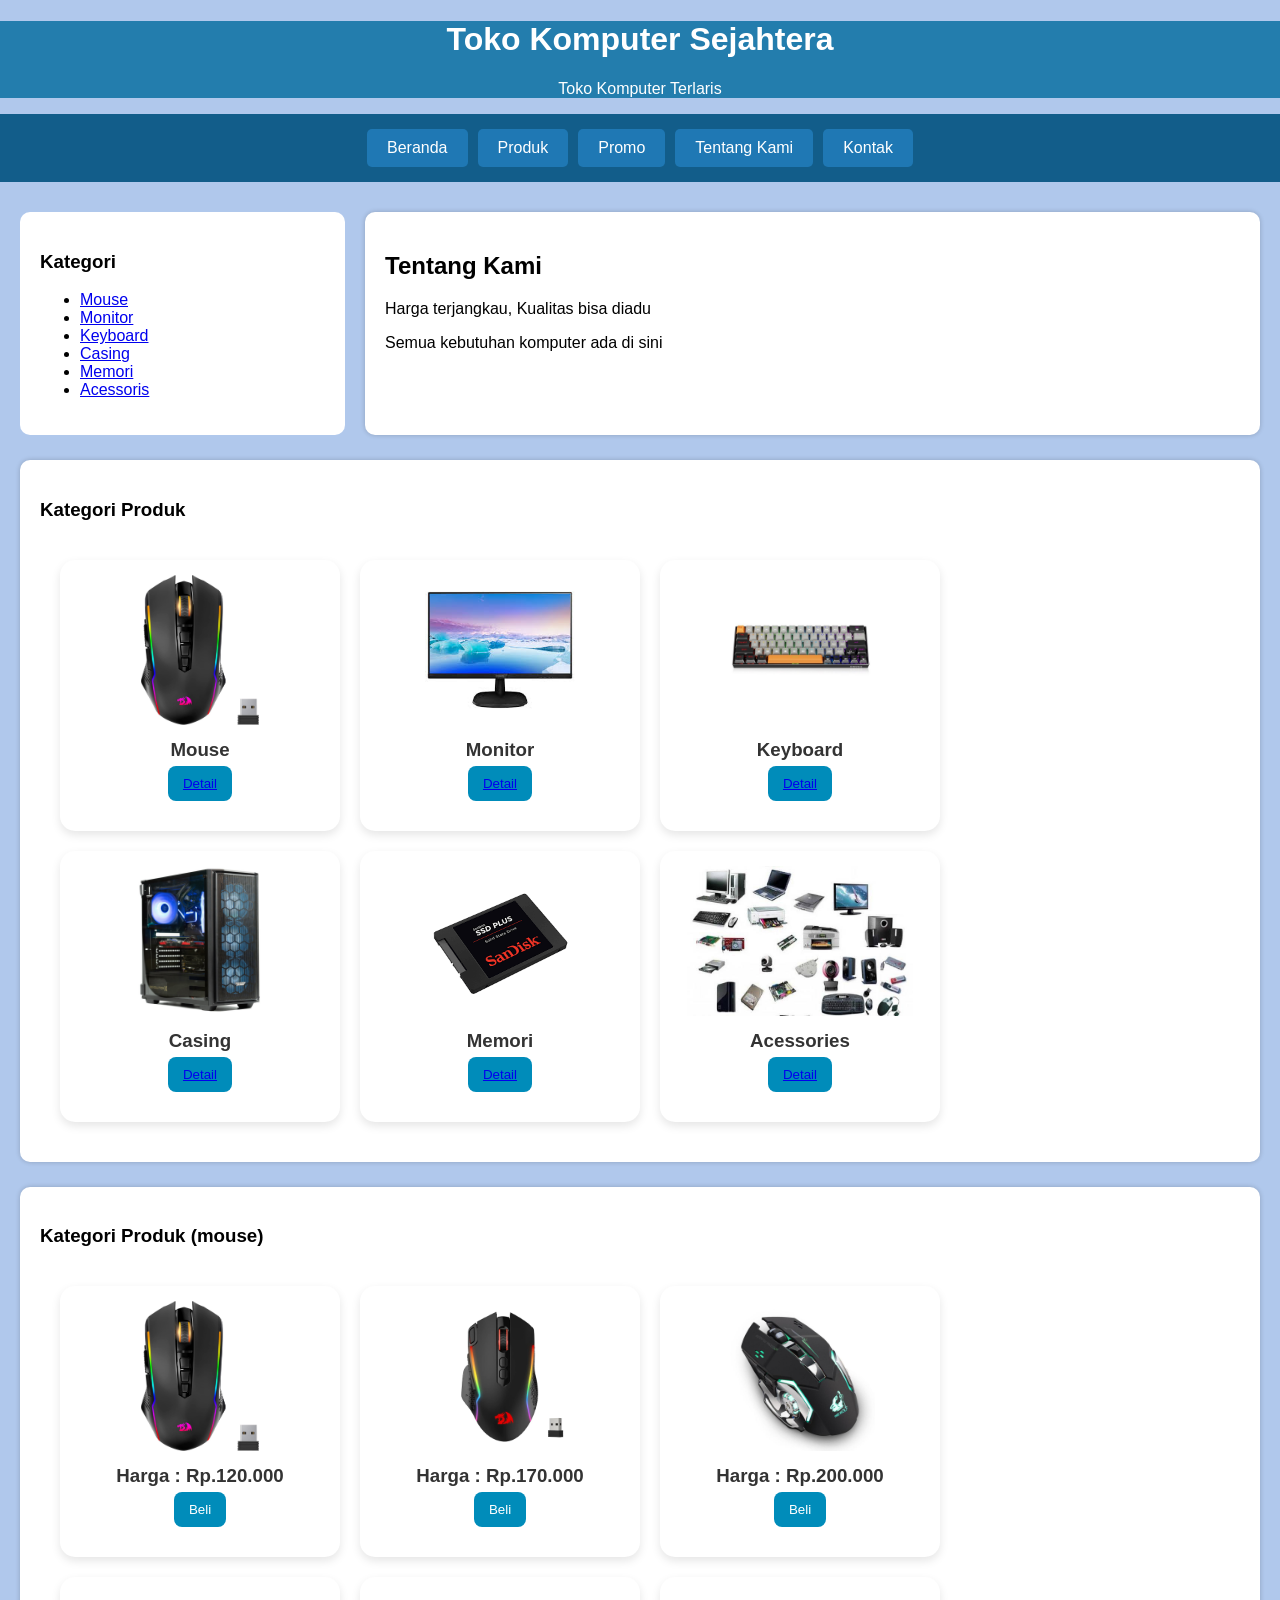
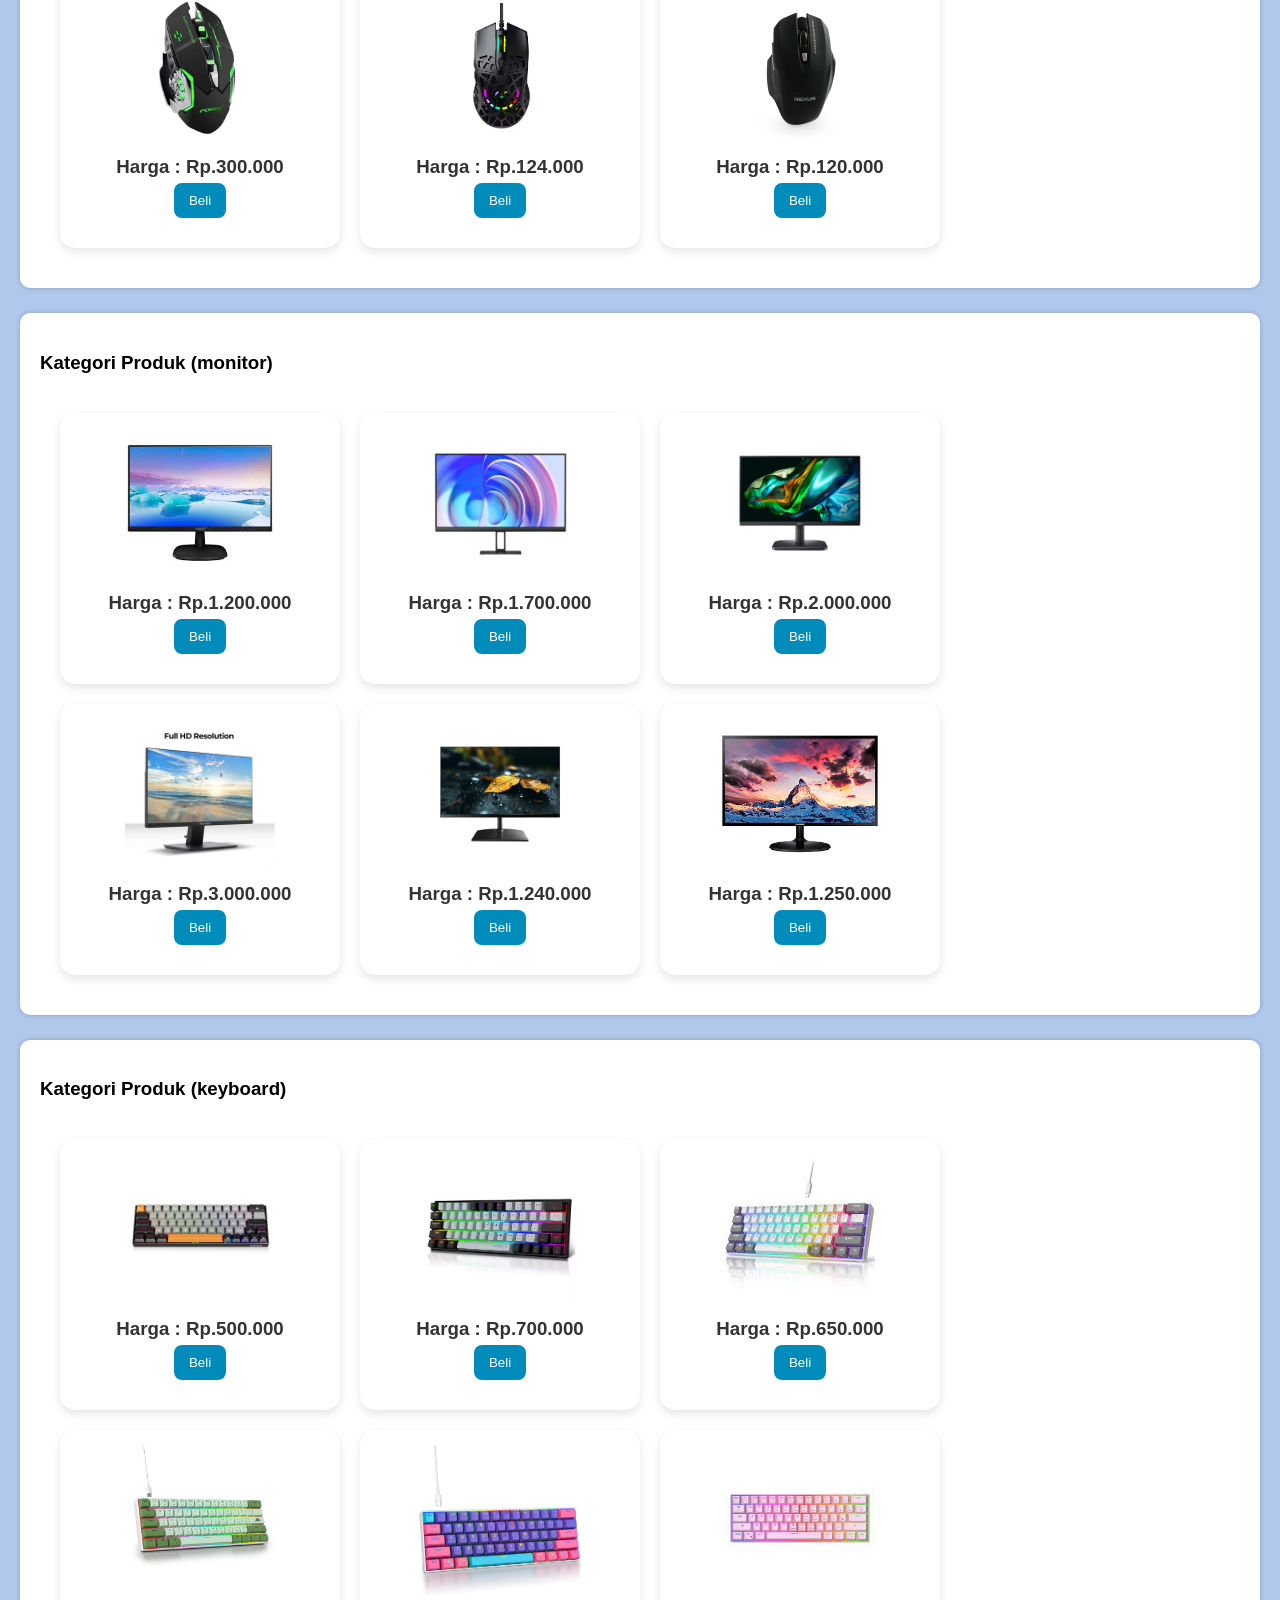
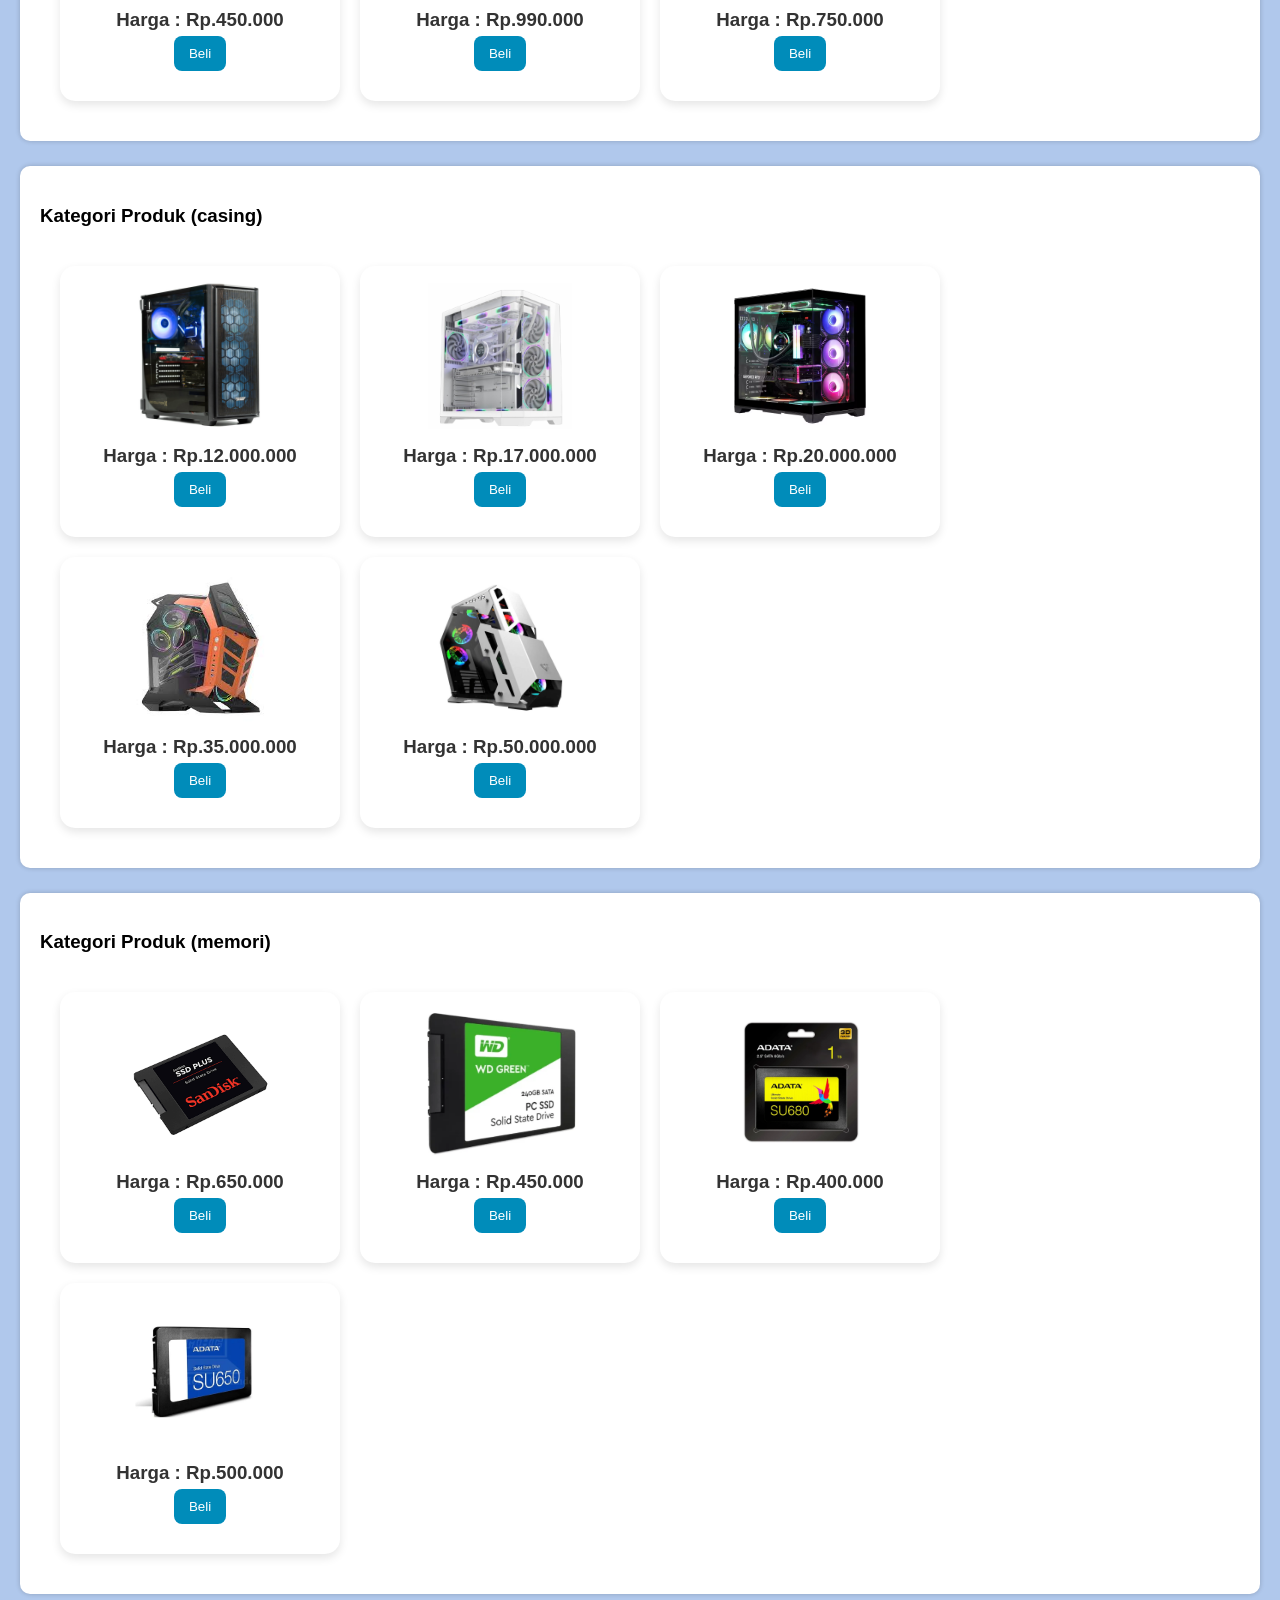
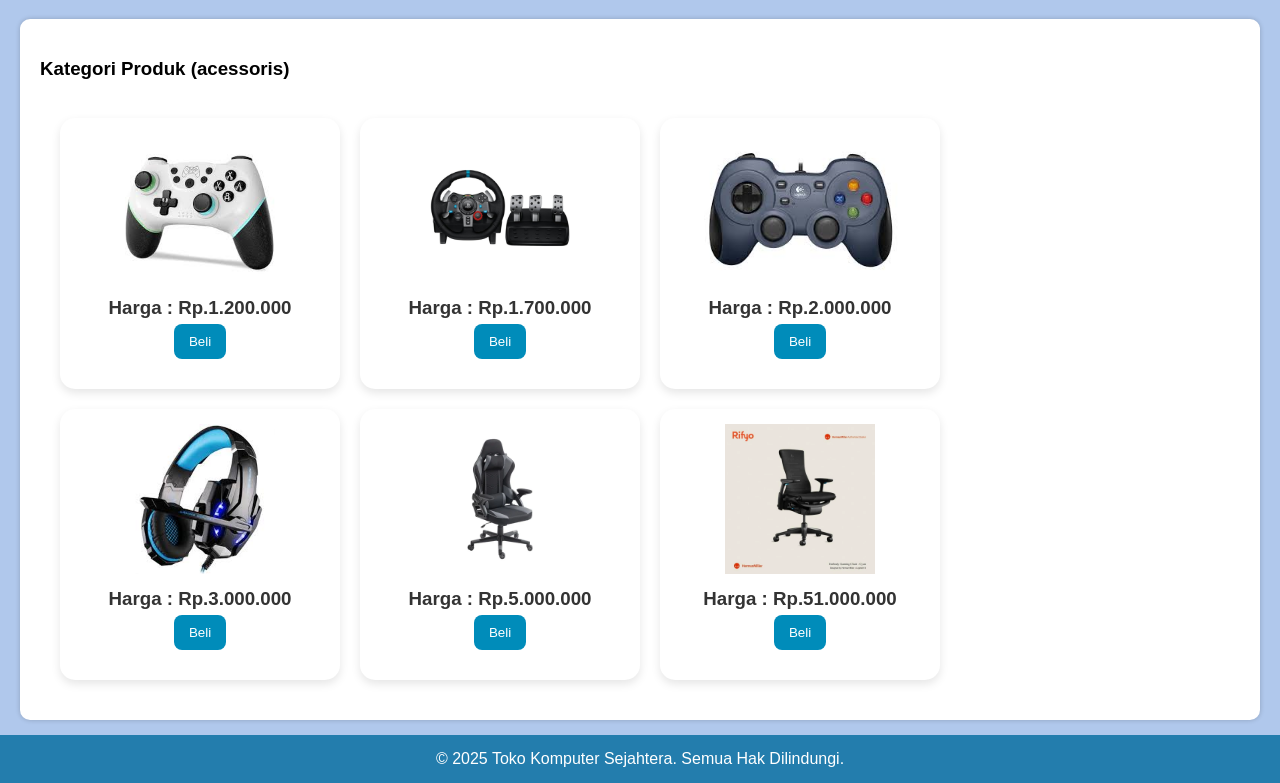
<file: index.html>
<!DOCTYPE html>
<html lang="id">
    <head>
        <meta charset="UTF-8">
        <meta name="viewport" content="width=device-width, initial-scale=1.0">
        <title>Katalog Komputer Sejahtera</title>
        <link rel="stylesheet" href="css/style4.css">
    </head>

    <body>
        <div class="header">
            <h1>Toko Komputer Sejahtera</h1>
            <p>Toko Komputer Terlaris</p>
        </div>

        <nav>
            <a href="#">Beranda</a>
            <a href="#">Produk</a>
            <a href="#">Promo</a>
            <a href="#">Tentang Kami</a>
            <a href="#">Kontak</a>
        </nav>

        <div class="container">
            <div class="sidebar">
                <h3>Kategori</h3>
                <ul>
                    <li><a href="#mouse">Mouse</a></li>
                    <li><a href="#monitor">Monitor</a></li>
                    <li><a href="#keyboard">Keyboard</a></li>
                    <li><a href="#casing">Casing</a></li>
                    <li><a href="#memori">Memori</a></li>
                    <li><a href="#acessoris">Acessoris</a></li>
                </ul>
            </div>
            
            <div class="content">
                <h2>Tentang Kami</h2>
                <p>Harga terjangkau, Kualitas bisa diadu</p>
                <p>Semua kebutuhan komputer ada di sini</p>
            </div>
        </div>

        <div class="container">
            <div class="content">
                <h3>Kategori Produk</h3>
                <div class="catalog-container">
                    <div class="product-card">
                        <img src="asset/mouse1.jpg" alt="Produk 1">
                        <h3>Mouse</h3>

                        <button><a href="#mouse">Detail</a></button>
                    </div>

                    <div class="product-card">
                        <img src="asset/monitor.jpg" alt="Produk 2">
                        <h3>Monitor</h3>

                        <button><a href="#monitor">Detail</a></button>
                    </div>

                    <div class="product-card">
                        <img src="asset/keyboard.jpg" alt="Produk 3">
                        <h3>Keyboard</h3>

                        <button><a href="#keyboard">Detail</a></button>
                    </div>

                    <div class="product-card">
                        <img src="asset/casing.jpg" alt="Produk 4">
                        <h3>Casing</h3>

                        <button><a href="#casing">Detail</a></button>
                    </div>

                    <div class="product-card">
                        <img src="asset/memori.jpg" alt="Produk 5">
                        <h3>Memori</h3>

                        <button><a href="#memori">Detail</a></button>
                    </div>

                    <div class="product-card">
                        <img src="asset/acessoris.jpg" alt="Produk 6">
                        <h3>Acessories</h3>

                        <button><a href="#acessoris">Detail</a></button>
                    </div>
                </div>
            </div>
        </div>

        <section id="mouse">    
        <div class="container">
            <div class="content">
                <h3>Kategori Produk (mouse)</h3>
                <div class="catalog-container">
                    <div class="product-card">
                        <img src="asset/mouse1.jpg" alt="Produk 1">
                        <h3>Harga : Rp.120.000</h3>
                        <button>Beli</button>
                    </div>

                    <div class="product-card">
                        <img src="asset/mouse2.jpg" alt="Produk 2">
                        <h3>Harga : Rp.170.000</h3>
                        <button>Beli</button>
                    </div>

                    <div class="product-card">
                        <img src="asset/mouse3.jpg" alt="Produk 3">
                        <h3>Harga : Rp.200.000</h3>
                        <button>Beli</button>
                    </div>

                    <div class="product-card">
                        <img src="asset/mouse4.jpg" alt="Produk 4">
                        <h3>Harga : Rp.300.000</h3>
                        <button>Beli</button>
                    </div>

                    <div class="product-card">
                        <img src="asset/mouse5.jpg" alt="Produk 5">
                        <h3>Harga : Rp.124.000</h3>
                        <button>Beli</button>
                    </div>

                    <div class="product-card">
                        <img src="asset/mouse6.jpg" alt="Produk 6">
                        <h3>Harga : Rp.120.000</h3>
                        <button>Beli</button>
                    </div>
        </section>

        <section id="monitor">    
        <div class="container">
            <div class="content">
                <h3>Kategori Produk (monitor)</h3>
                <div class="catalog-container">
                    <div class="product-card">
                        <img src="asset/monitor.jpg" alt="Produk 1">
                        <h3>Harga : Rp.1.200.000</h3>
                        <button>Beli</button>
                    </div>

                    <div class="product-card">
                        <img src="asset/monitor2.jpg" alt="Produk 2">
                        <h3>Harga : Rp.1.700.000</h3>
                        <button>Beli</button>
                    </div>

                    <div class="product-card">
                        <img src="asset/monitor3.jpg" alt="Produk 3">
                        <h3>Harga : Rp.2.000.000</h3>
                        <button>Beli</button>
                    </div>

                    <div class="product-card">
                        <img src="asset/monitor4.jpg" alt="Produk 4">
                        <h3>Harga : Rp.3.000.000</h3>
                        <button>Beli</button>
                    </div>

                    <div class="product-card">
                        <img src="asset/monitor5.jpg" alt="Produk 5">
                        <h3>Harga : Rp.1.240.000</h3>
                        <button>Beli</button>
                    </div>

                    <div class="product-card">
                        <img src="asset/monitor6.jpg" alt="Produk 6">
                        <h3>Harga : Rp.1.250.000</h3>
                        <button>Beli</button>
                    </div>
        </section>

        <section id="keyboard">    
        <div class="container">
            <div class="content">
                <h3>Kategori Produk (keyboard)</h3>
                <div class="catalog-container">
                    <div class="product-card">
                        <img src="asset/keyboard.jpg" alt="Produk 1">
                        <h3>Harga : Rp.500.000</h3>
                        <button>Beli</button>
                    </div>

                    <div class="product-card">
                        <img src="asset/keyboard2.jpg" alt="Produk 2">
                        <h3>Harga : Rp.700.000</h3>
                        <button>Beli</button>
                    </div>

                    <div class="product-card">
                        <img src="asset/keyboard3.jpg" alt="Produk 3">
                        <h3>Harga : Rp.650.000</h3>
                        <button>Beli</button>
                    </div>

                    <div class="product-card">
                        <img src="asset/keyboard4.jpg" alt="Produk 4">
                        <h3>Harga : Rp.450.000</h3>
                        <button>Beli</button>
                    </div>

                    <div class="product-card">
                        <img src="asset/keyboard5.jpg" alt="Produk 5">
                        <h3>Harga : Rp.990.000</h3>
                        <button>Beli</button>
                    </div>

                    <div class="product-card">
                        <img src="asset/keyboard6.jpg" alt="Produk 6">
                        <h3>Harga : Rp.750.000</h3>
                        <button>Beli</button>
                    </div>
        </section>

        <section id="casing">    
        <div class="container">
            <div class="content">
                <h3>Kategori Produk (casing)</h3>
                <div class="catalog-container">
                    <div class="product-card">
                        <img src="asset/casing.jpg" alt="Produk 1">
                        <h3>Harga : Rp.12.000.000</h3>
                        <button>Beli</button>
                    </div>

                    <div class="product-card">
                        <img src="asset/casing2.jpg" alt="Produk 2">
                        <h3>Harga : Rp.17.000.000</h3>
                        <button>Beli</button>
                    </div>

                    <div class="product-card">
                        <img src="asset/casing3.jpg" alt="Produk 3">
                        <h3>Harga : Rp.20.000.000</h3>
                        <button>Beli</button>
                    </div>

                    <div class="product-card">
                        <img src="asset/casing4.jpg" alt="Produk 4">
                        <h3>Harga : Rp.35.000.000</h3>
                        <button>Beli</button>
                    </div>

                    <div class="product-card">
                        <img src="asset/casing5.jpg" alt="Produk 5">
                        <h3>Harga : Rp.50.000.000</h3>
                        <button>Beli</button>
                    </div>
        </section>

           <section id="memori">    
        <div class="container">
            <div class="content">
                <h3>Kategori Produk (memori)</h3>
                <div class="catalog-container">
                    <div class="product-card">
                        <img src="asset/memori.jpg" alt="Produk 1">
                        <h3>Harga : Rp.650.000</h3>
                        <button>Beli</button>
                    </div>

                    <div class="product-card">
                        <img src="asset/memori2.jpg" alt="Produk 2">
                        <h3>Harga : Rp.450.000</h3>
                        <button>Beli</button>
                    </div>

                    <div class="product-card">
                        <img src="asset/memori3.jpg" alt="Produk 3">
                        <h3>Harga : Rp.400.000</h3>
                        <button>Beli</button>
                    </div>

                    <div class="product-card">
                        <img src="asset/memori4.jpg" alt="Produk 4">
                        <h3>Harga : Rp.500.000</h3>
                        <button>Beli</button>
                    </div>
        </section>

        <section id="acessoris">    
        <div class="container">
            <div class="content">
                <h3>Kategori Produk (acessoris)</h3>
                <div class="catalog-container">
                    <div class="product-card">
                        <img src="asset/acessoris7.jpg" alt="Produk 1">
                        <h3>Harga : Rp.1.200.000</h3>
                        <button>Beli</button>
                    </div>

                    <div class="product-card">
                        <img src="asset/acessoris2.jpg" alt="Produk 2">
                        <h3>Harga : Rp.1.700.000</h3>
                        <button>Beli</button>
                    </div>

                    <div class="product-card">
                        <img src="asset/acessoris3.jpg" alt="Produk 3">
                        <h3>Harga : Rp.2.000.000</h3>
                        <button>Beli</button>
                    </div>

                    <div class="product-card">
                        <img src="asset/acessoris4.jpg" alt="Produk 4">
                        <h3>Harga : Rp.3.000.000</h3>
                        <button>Beli</button>
                    </div>

                    <div class="product-card">
                        <img src="asset/acessoris5.jpg" alt="Produk 5">
                        <h3>Harga : Rp.5.000.000</h3>
                        <button>Beli</button>
                    </div>

                    <div class="product-card">
                        <img src="asset/acessoris6.jpg" alt="Produk 6">
                        <h3>Harga : Rp.51.000.000</h3>
                        <button>Beli</button>
                    </div>
        </section>
        <footer>
            &copy; 2025 Toko Komputer Sejahtera. Semua Hak Dilindungi.
        </footer>
    </body>
</html>
</file>
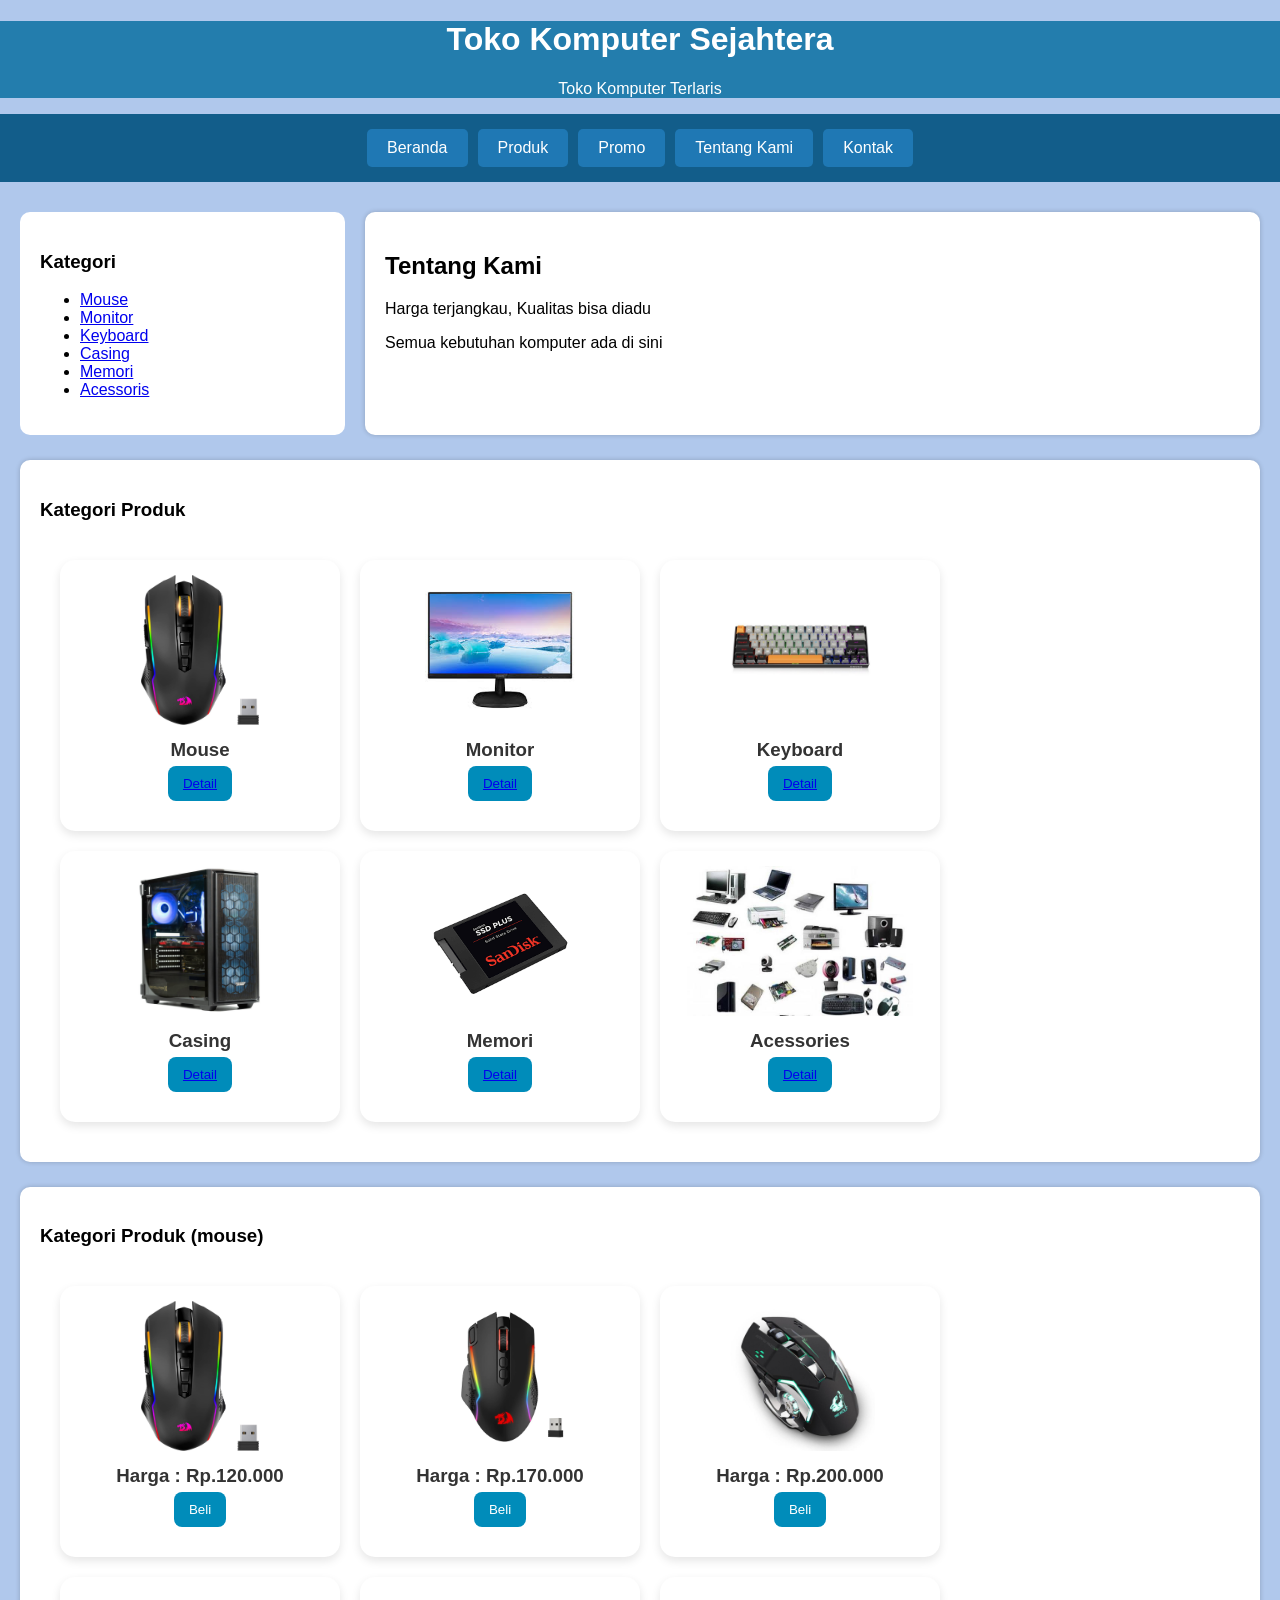
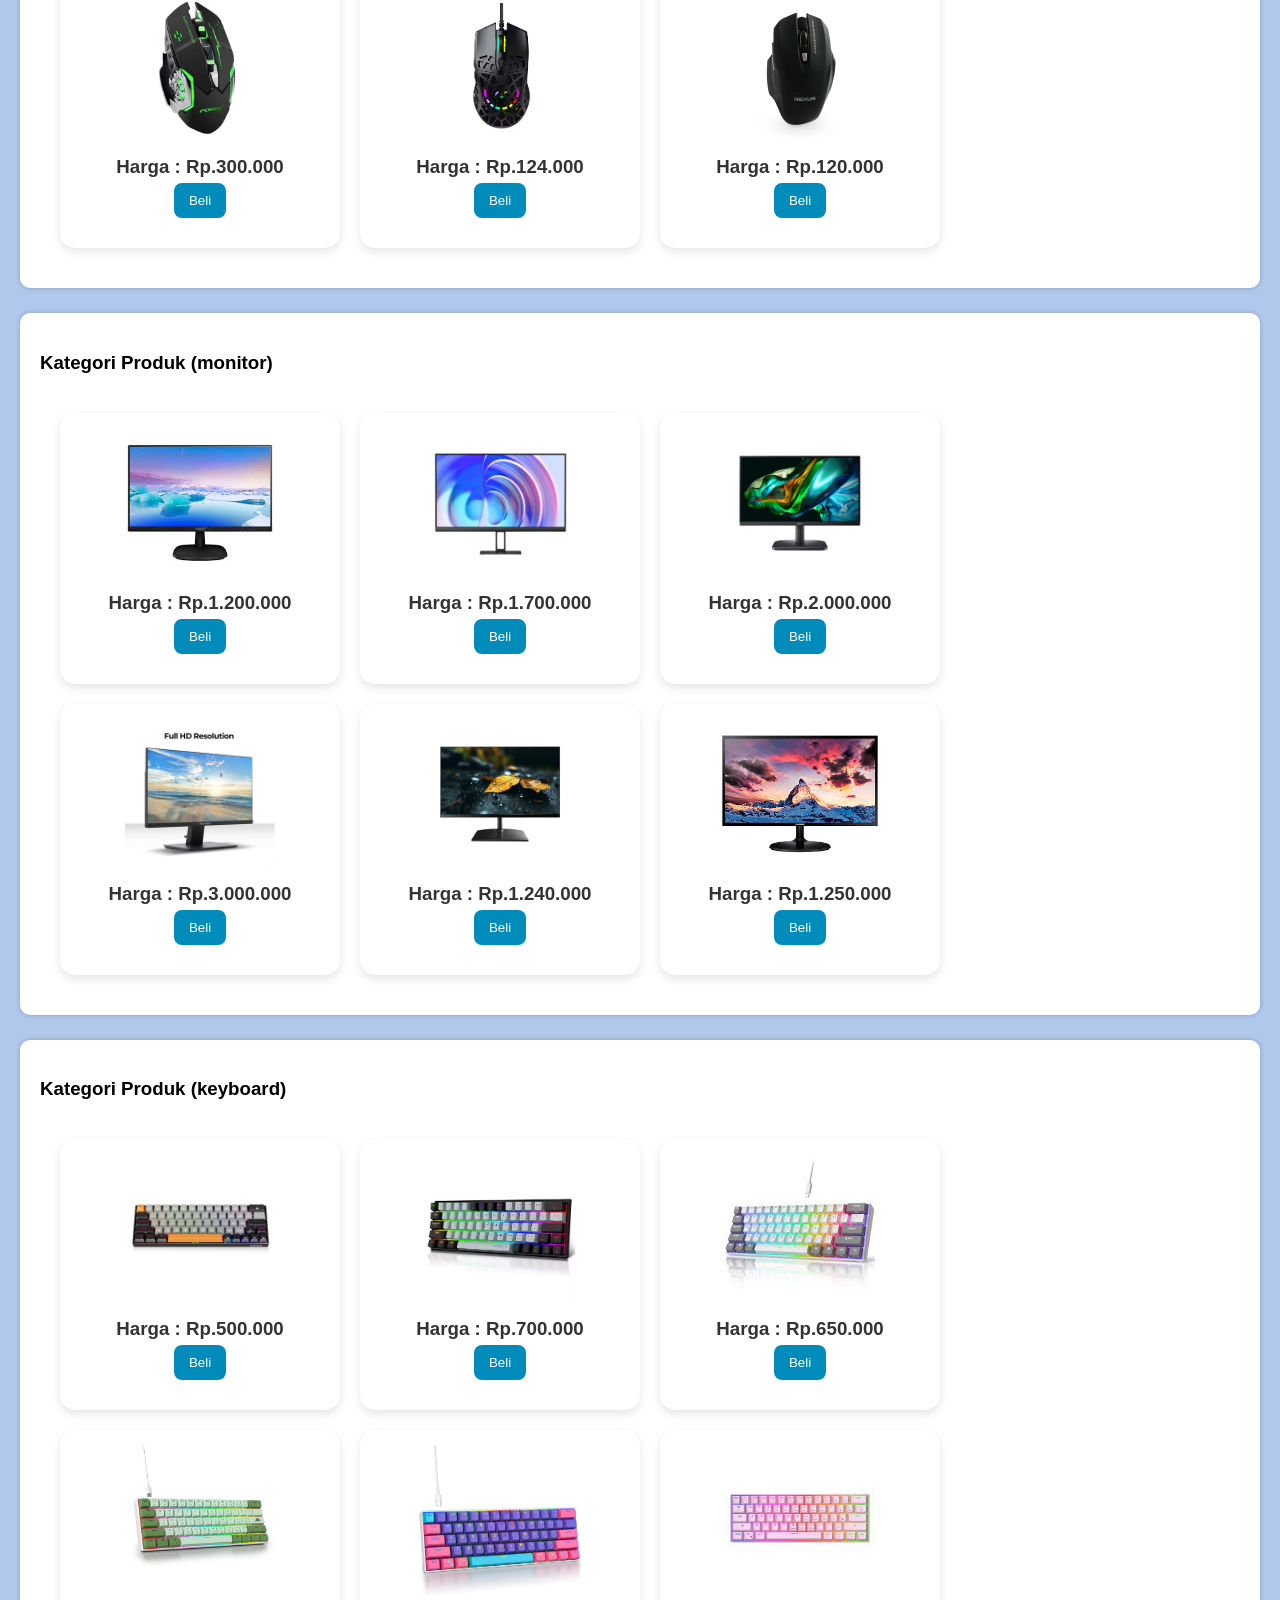
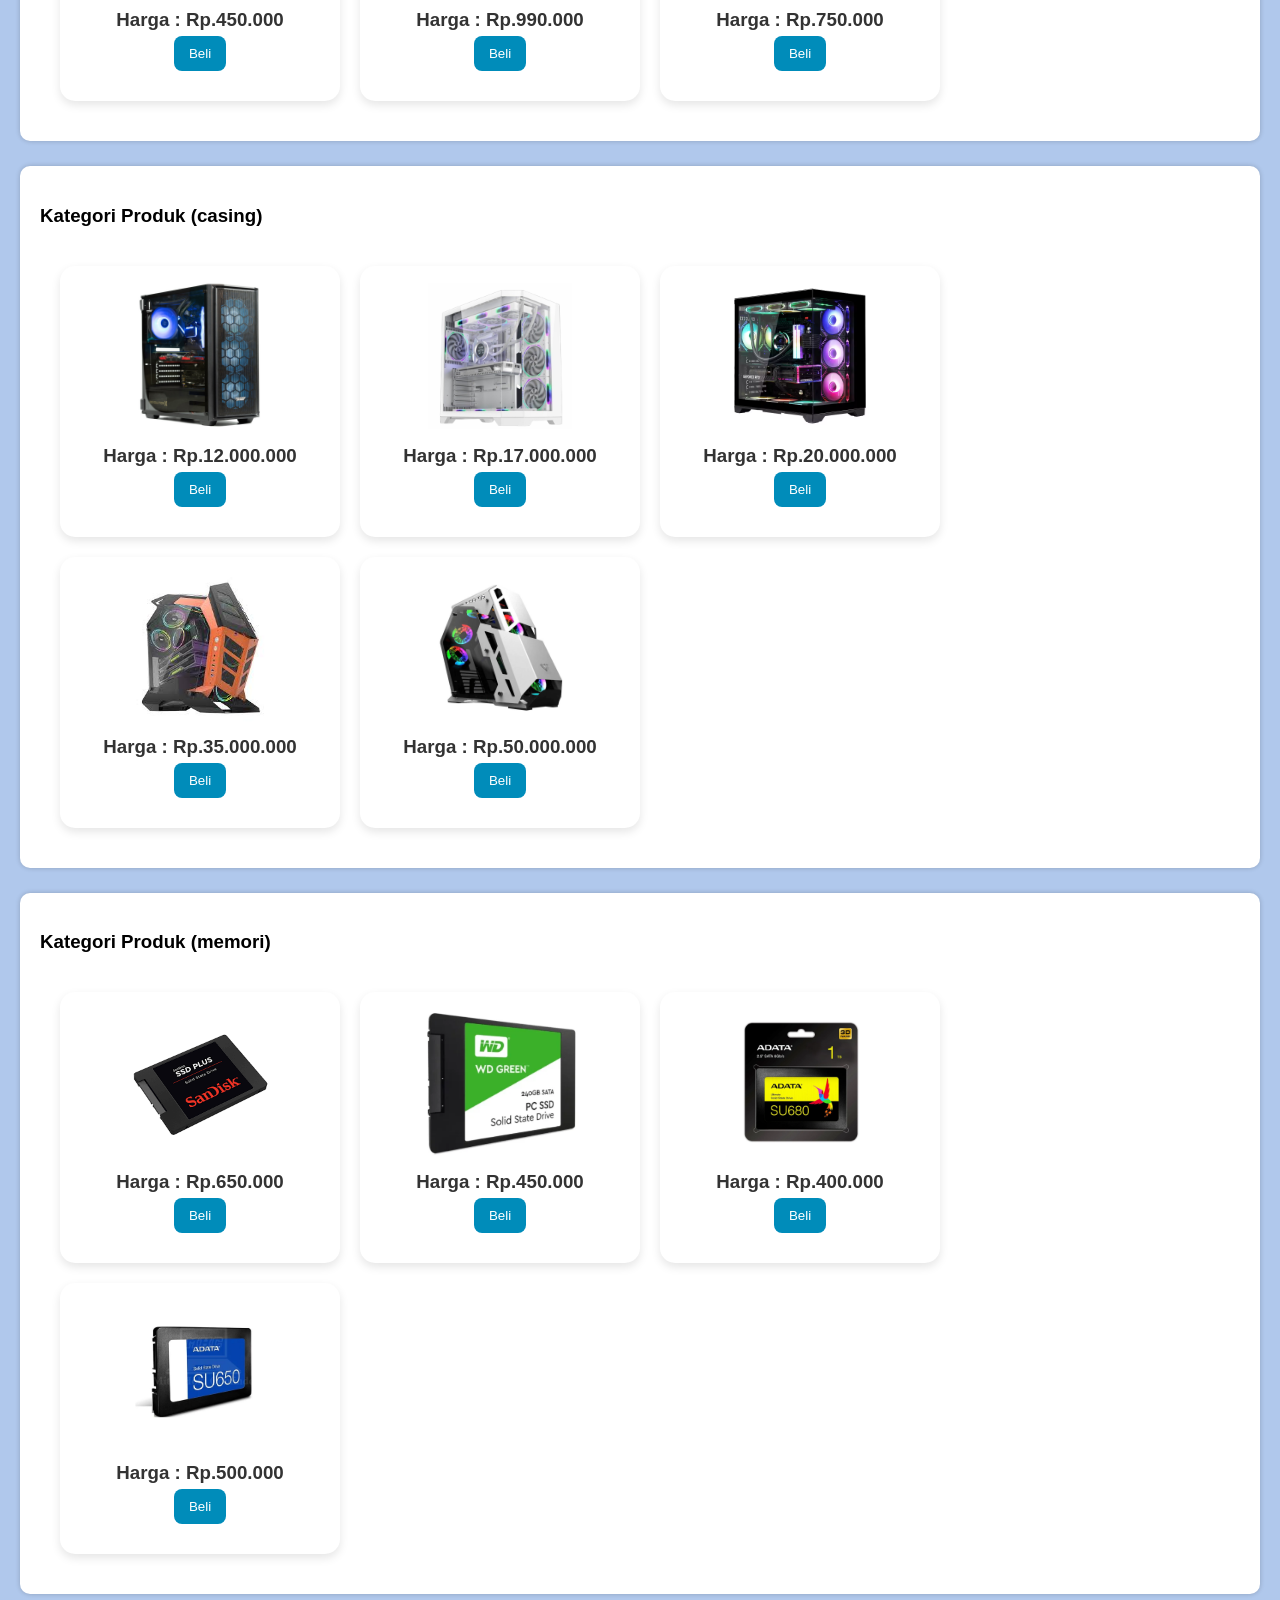
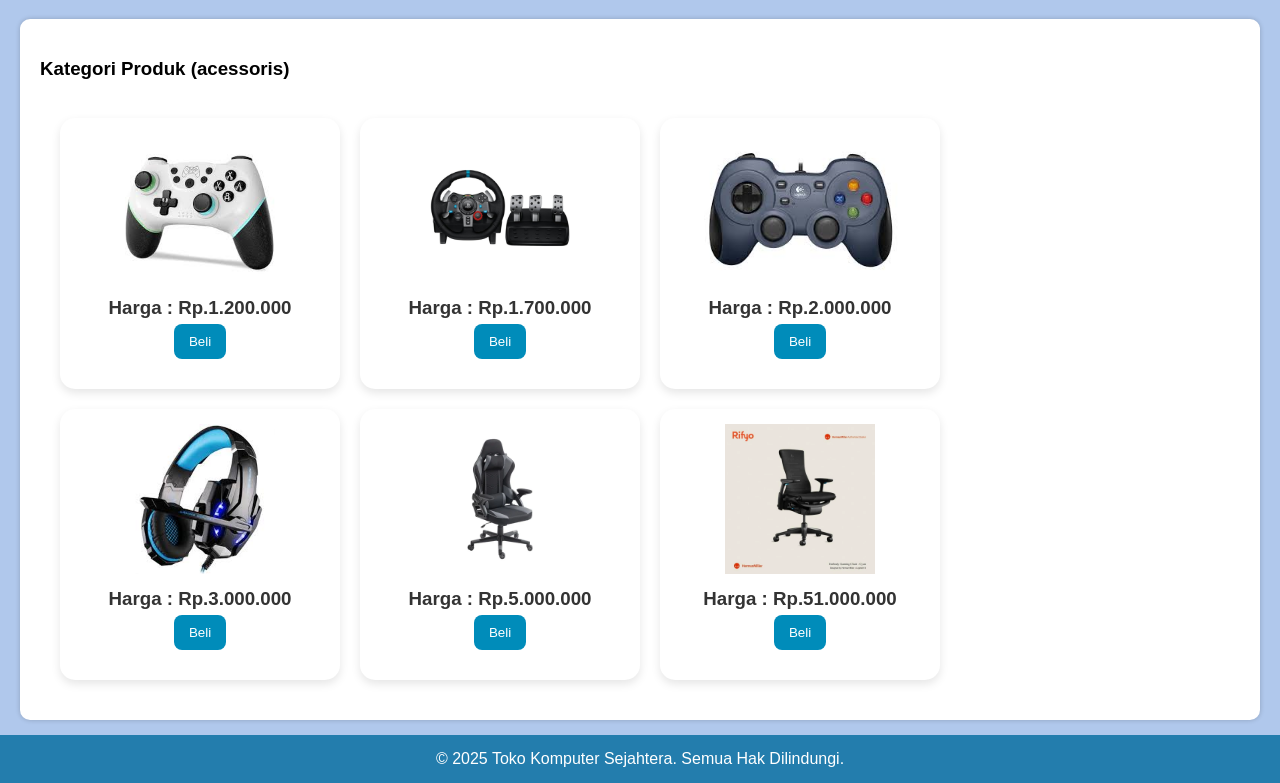
<file: flexbox-catalog.html>
<!DOCTYPE html>
<html lang="id">
    <head>
        <meta charset="UTF-8">
        <meta name="viewport" content="width=device-width, initial-scale=1.0">
        <title>Katalog Komputer Sejahtera</title>
        <link rel="stylesheet" href="/css/style4.css">
    </head>

    <body>
        <div class="header">
            <h1>Toko Komputer Sejahtera</h1>
            <p>Toko Komputer Terlaris</p>
        </div>

        <nav>
            <a href="#beranda">Beranda</a>
            <a href="#produk">Produk</a>
            <a href="#promo">Promo</a>
            <a href="#tentangkami">Tentang Kami</a>
            <a href="#kontak">Kontak</a>
        </nav>

        <div class="container">
            <div class="sidebar">
                <h3>Kategori</h3>
                <ul>
                    <li><a href="#mouse">Mouse</a></li>
                    <li><a href="#monitor">Monitor</a></li>
                    <li><a href="#keyboard">Keyboard</a></li>
                    <li><a href="#casing">Casing</a></li>
                    <li><a href="#memori">Memori</a></li>
                    <li><a href="#acessoris">Acessoris</a></li>
                </ul>
            </div>
            
            <div class="content">
                <h2>Tentang Kami</h2>
                <p>Harga terjangkau, Kualitas bisa diadu</p>
                <p>Semua kebutuhan komputer ada di sini</p>
            </div>
        </div>

        <div class="container">
            <div class="content">
                <h3>Kategori Produk</h3>
                <div class="catalog-container">
                    <div class="product-card">
                        <img src="/asset/mouse1.jpg" alt="Produk 1">
                        <h3>Mouse</h3>

                        <button><a href="#mouse">Detail</a></button>
                    </div>

                    <div class="product-card">
                        <img src="/asset/monitor.jpg" alt="Produk 2">
                        <h3>Monitor</h3>

                        <button><a href="#monitor">Detail</a></button>
                    </div>

                    <div class="product-card">
                        <img src="/asset/keyboard.jpg" alt="Produk 3">
                        <h3>Keyboard</h3>

                        <button><a href="#keyboard">Detail</a></button>
                    </div>

                    <div class="product-card">
                        <img src="/asset/casing.jpg" alt="Produk 4">
                        <h3>Casing</h3>

                        <button><a href="#casing">Detail</a></button>
                    </div>

                    <div class="product-card">
                        <img src="/asset/memori.jpg" alt="Produk 5">
                        <h3>Memori</h3>

                        <button><a href="#memori">Detail</a></button>
                    </div>

                    <div class="product-card">
                        <img src="/asset/acessoris.jpg" alt="Produk 6">
                        <h3>Acessories</h3>

                        <button><a href="#acessoris">Detail</a></button>
                    </div>
                </div>
            </div>
        </div>

        <section id="mouse">    
        <div class="container">
            <div class="content">
                <h3>Kategori Produk (mouse)</h3>
                <div class="catalog-container">
                    <div class="product-card">
                        <img src="/asset/mouse1.jpg" alt="Produk 1">
                        <h3>Harga : Rp.120.000</h3>
                        <button>Beli</button>
                    </div>

                    <div class="product-card">
                        <img src="/asset/mouse2.jpg" alt="Produk 2">
                        <h3>Harga : Rp.170.000</h3>
                        <button>Beli</button>
                    </div>

                    <div class="product-card">
                        <img src="/asset/mouse3.jpg" alt="Produk 3">
                        <h3>Harga : Rp.200.000</h3>
                        <button>Beli</button>
                    </div>

                    <div class="product-card">
                        <img src="/asset/mouse4.jpg" alt="Produk 4">
                        <h3>Harga : Rp.300.000</h3>
                        <button>Beli</button>
                    </div>

                    <div class="product-card">
                        <img src="/asset/mouse5.jpg" alt="Produk 5">
                        <h3>Harga : Rp.124.000</h3>
                        <button>Beli</button>
                    </div>

                    <div class="product-card">
                        <img src="/asset/mouse6.jpg" alt="Produk 6">
                        <h3>Harga : Rp.120.000</h3>
                        <button>Beli</button>
                    </div>
        </section>

        <section id="monitor">    
        <div class="container">
            <div class="content">
                <h3>Kategori Produk (monitor)</h3>
                <div class="catalog-container">
                    <div class="product-card">
                        <img src="/asset/monitor.jpg" alt="Produk 1">
                        <h3>Harga : Rp.1.200.000</h3>
                        <button>Beli</button>
                    </div>

                    <div class="product-card">
                        <img src="/asset/monitor2.jpg" alt="Produk 2">
                        <h3>Harga : Rp.1.700.000</h3>
                        <button>Beli</button>
                    </div>

                    <div class="product-card">
                        <img src="/asset/monitor3.jpg" alt="Produk 3">
                        <h3>Harga : Rp.2.000.000</h3>
                        <button>Beli</button>
                    </div>

                    <div class="product-card">
                        <img src="/asset/monitor4.jpg" alt="Produk 4">
                        <h3>Harga : Rp.3.000.000</h3>
                        <button>Beli</button>
                    </div>

                    <div class="product-card">
                        <img src="/asset/monitor5.jpg" alt="Produk 5">
                        <h3>Harga : Rp.1.240.000</h3>
                        <button>Beli</button>
                    </div>

                    <div class="product-card">
                        <img src="/asset/monitor6.jpg" alt="Produk 6">
                        <h3>Harga : Rp.1.250.000</h3>
                        <button>Beli</button>
                    </div>
        </section>

        <section id="keyboard">    
        <div class="container">
            <div class="content">
                <h3>Kategori Produk (keyboard)</h3>
                <div class="catalog-container">
                    <div class="product-card">
                        <img src="/asset/keyboard.jpg" alt="Produk 1">
                        <h3>Harga : Rp.500.000</h3>
                        <button>Beli</button>
                    </div>

                    <div class="product-card">
                        <img src="/asset/keyboard2.jpg" alt="Produk 2">
                        <h3>Harga : Rp.700.000</h3>
                        <button>Beli</button>
                    </div>

                    <div class="product-card">
                        <img src="/asset/keyboard3.jpg" alt="Produk 3">
                        <h3>Harga : Rp.650.000</h3>
                        <button>Beli</button>
                    </div>

                    <div class="product-card">
                        <img src="/asset/keyboard4.jpg" alt="Produk 4">
                        <h3>Harga : Rp.450.000</h3>
                        <button>Beli</button>
                    </div>

                    <div class="product-card">
                        <img src="/asset/keyboard5.jpg" alt="Produk 5">
                        <h3>Harga : Rp.990.000</h3>
                        <button>Beli</button>
                    </div>

                    <div class="product-card">
                        <img src="/asset/keyboard6.jpg" alt="Produk 6">
                        <h3>Harga : Rp.750.000</h3>
                        <button>Beli</button>
                    </div>
        </section>

        <section id="casing">    
        <div class="container">
            <div class="content">
                <h3>Kategori Produk (casing)</h3>
                <div class="catalog-container">
                    <div class="product-card">
                        <img src="/asset/casing.jpg" alt="Produk 1">
                        <h3>Harga : Rp.12.000.000</h3>
                        <button>Beli</button>
                    </div>

                    <div class="product-card">
                        <img src="/asset/casing2.jpg" alt="Produk 2">
                        <h3>Harga : Rp.17.000.000</h3>
                        <button>Beli</button>
                    </div>

                    <div class="product-card">
                        <img src="/asset/casing3.jpg" alt="Produk 3">
                        <h3>Harga : Rp.20.000.000</h3>
                        <button>Beli</button>
                    </div>

                    <div class="product-card">
                        <img src="/asset/casing4.jpg" alt="Produk 4">
                        <h3>Harga : Rp.35.000.000</h3>
                        <button>Beli</button>
                    </div>

                    <div class="product-card">
                        <img src="/asset/casing5.jpg" alt="Produk 5">
                        <h3>Harga : Rp.50.000.000</h3>
                        <button>Beli</button>
                    </div>
        </section>

           <section id="memori">    
        <div class="container">
            <div class="content">
                <h3>Kategori Produk (memori)</h3>
                <div class="catalog-container">
                    <div class="product-card">
                        <img src="/asset/memori.jpg" alt="Produk 1">
                        <h3>Harga : Rp.650.000</h3>
                        <button>Beli</button>
                    </div>

                    <div class="product-card">
                        <img src="/asset/memori2.jpg" alt="Produk 2">
                        <h3>Harga : Rp.450.000</h3>
                        <button>Beli</button>
                    </div>

                    <div class="product-card">
                        <img src="/asset/memori3.jpg" alt="Produk 3">
                        <h3>Harga : Rp.400.000</h3>
                        <button>Beli</button>
                    </div>

                    <div class="product-card">
                        <img src="/asset/memori4.jpg" alt="Produk 4">
                        <h3>Harga : Rp.500.000</h3>
                        <button>Beli</button>
                    </div>
        </section>

        <section id="acessoris">    
        <div class="container">
            <div class="content">
                <h3>Kategori Produk (acessoris)</h3>
                <div class="catalog-container">
                    <div class="product-card">
                        <img src="/asset/acessoris7.jpg" alt="Produk 1">
                        <h3>Harga : Rp.1.200.000</h3>
                        <button>Beli</button>
                    </div>

                    <div class="product-card">
                        <img src="/asset/acessoris2.jpg" alt="Produk 2">
                        <h3>Harga : Rp.1.700.000</h3>
                        <button>Beli</button>
                    </div>

                    <div class="product-card">
                        <img src="/asset/acessoris3.jpg" alt="Produk 3">
                        <h3>Harga : Rp.2.000.000</h3>
                        <button>Beli</button>
                    </div>

                    <div class="product-card">
                        <img src="/asset/acessoris4.jpg" alt="Produk 4">
                        <h3>Harga : Rp.3.000.000</h3>
                        <button>Beli</button>
                    </div>

                    <div class="product-card">
                        <img src="/asset/acessoris5.jpg" alt="Produk 5">
                        <h3>Harga : Rp.5.000.000</h3>
                        <button>Beli</button>
                    </div>

                    <div class="product-card">
                        <img src="/asset/acessoris6.jpg" alt="Produk 6">
                        <h3>Harga : Rp.51.000.000</h3>
                        <button>Beli</button>
                    </div>
        </section>
        <footer>
            &copy; 2025 Toko Komputer Sejahtera. Semua Hak Dilindungi.
        </footer>
    </body>
</html>
</file>
<file: css/style4.css>
body {
    font-family: 'Segoe UI', Tahoma, Geneva, Verdana, sans-serif;
    margin: 0;
    background-color: #b0c8ec;
}

.header {
    background-color: #237dad;
    color: white;
    padding: 8 px;
    text-align: center;
    position: sticky;
    top: 0;
    z-index: 1000;
}

nav {
    background-color: #125d8a;
    display: flex;
    justify-content: center;
    padding: 10px;
    top: 0px;
}

nav a {
    color: white;
    text-decoration: none;
    padding: 10px 20px;
    margin: 5px;
    background-color: #1f78b4;
    border-radius: 5px;
    transition: background-color 0.3s ease;
}

nav a:hover {
    background-color: #0b4f70;
}

.container {
    display: flex;
    gap: 20px;
    padding: 20px;
    padding-top: 30px;
    margin-bottom: -25px;
}

.sidebar {
    flex: 1;
    background-color: white;
    padding: 20px;
    border-radius: 10px;
    height: fit-content;
}

.content {
    flex: 3;
    background-color: white;
    padding: 20px;
    border-radius: 10px;
    box-shadow: 0 0 5px rgba(0,0,0,0.2);
}

.catalog-container {
    display: flex;
    flex-wrap: wrap;
    gap: 20px;
    padding: 20px;
}

.product-card {
    width: 250px;
    background-color: white;
    border-radius: 15px;
    box-shadow: 0 4px 10px rgba(0,0,0,0.1);
    text-align: center;
    padding: 15px;
    transition: transform 0.3s ease box-shadow 0,3s ease;
    scroll-snap-align: start;
}

.product-card img {
    width: 100%;
    height: 150px;
    object-fit: contain;
    border-radius: 15px 15px 0 0;
}

.product-card h3 {
    margin: 10px 0 5px;
    color: #333;
}

.product-card .price {
    color: #008CBA;
    font-weight: bold;
    margin-bottom: 15px;
}

.product-card button {
    background-color: #008CBA;
    border: none;
    color: white;
    padding: 10px 15px;
    border-radius: 8px;
    cursor: pointer;
    transition: background 0.3s;
    margin-bottom: 15px;
}

.product-card button:hover {
    background-color: #005f7f;
}

.product-card:hover {
    transform: translateY(-8px);
    box-shadow: 0 8px 10px rgba(0,0,0,0.2);
}

section {
    scroll-margin-top: 120px;
}

footer {
    background-color: #237dad;
    color: white;
    text-align: center;
    padding: 15px;
    margin-top: 20px;
}

@media (max-width: 768px) {
    .container {
        flex-direction: column;
    }
    nav {
        position: static;
    }
}
</file>
